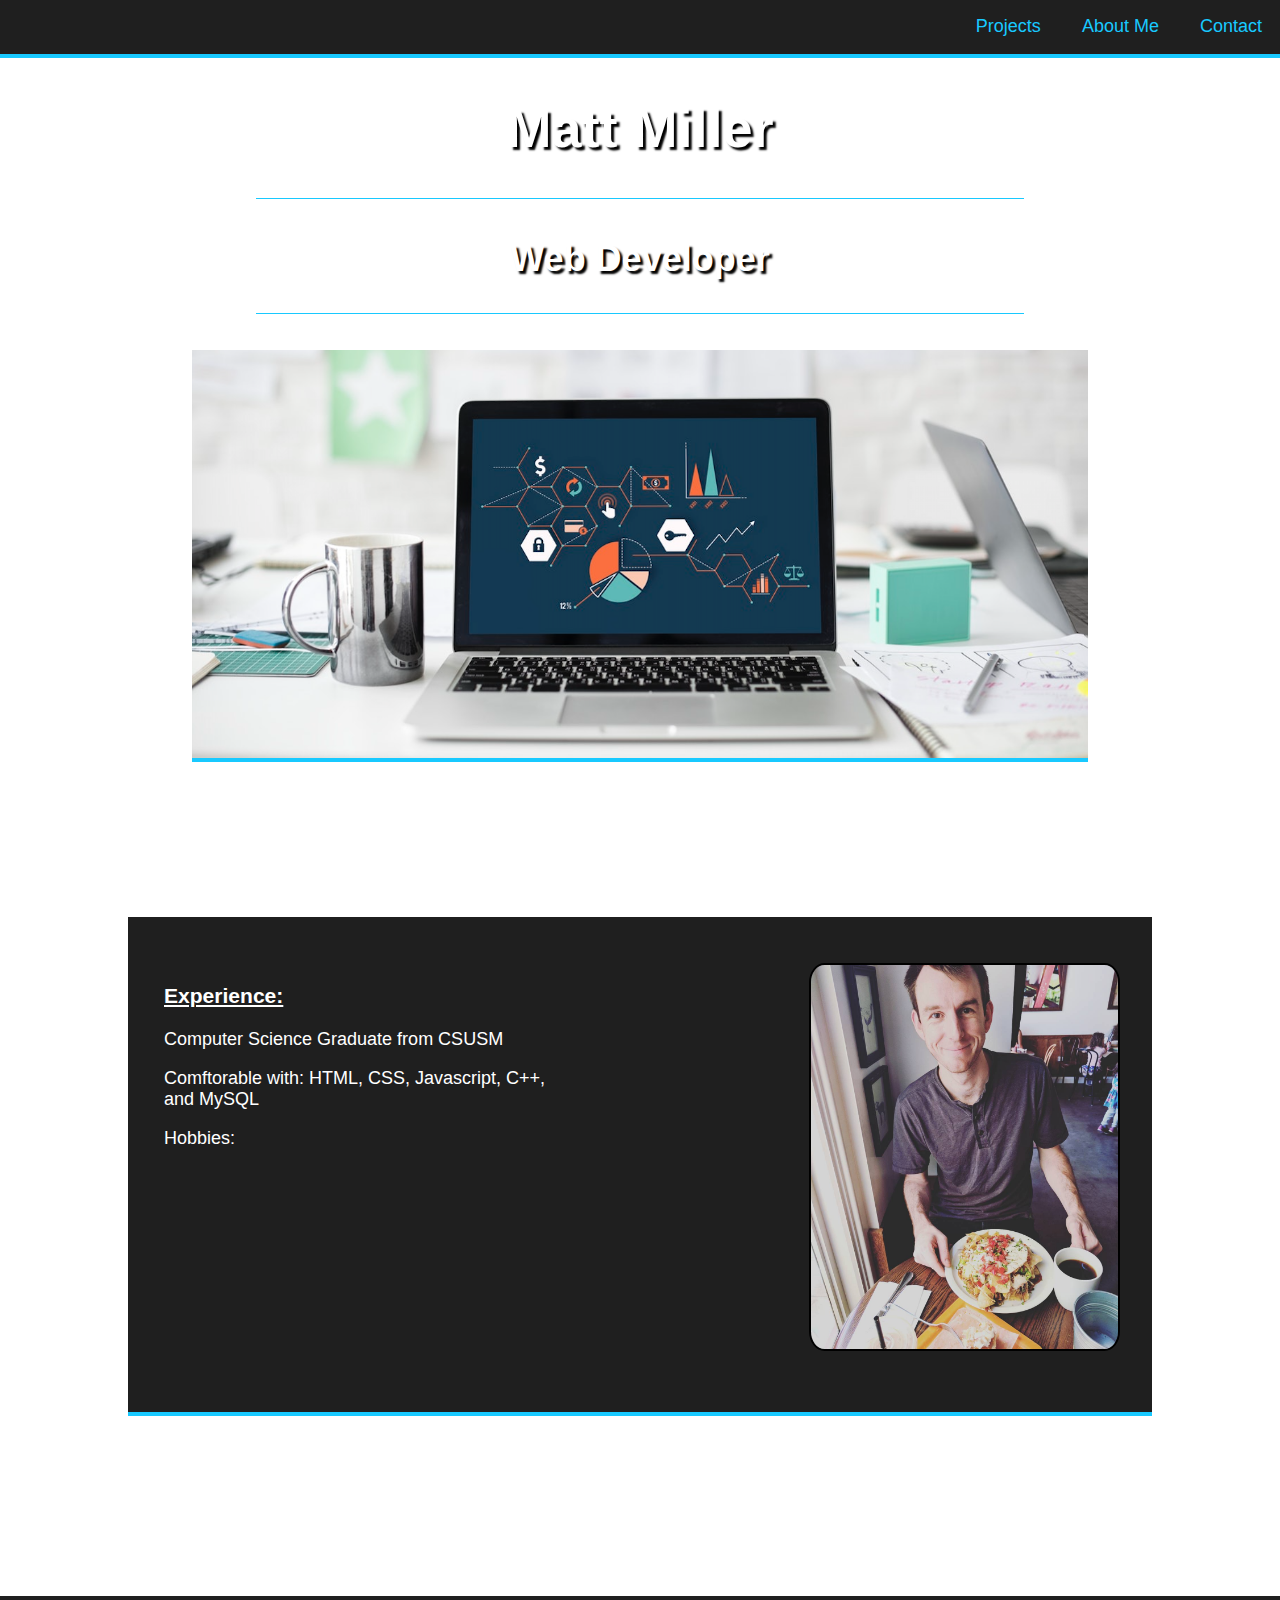
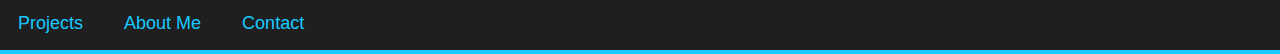
<file: index.html>
<!DOCTYPE html>
<html lang="en">
<head>
    <link rel="stylesheet" href="CSS/resume.css">
    <meta charset="UTF-8">
    <meta name="viewport" content="width=device-width, initial-scale=1.0">
    <meta http-equiv="X-UA-Compatible" content="ie=edge">
    <title>Matt Miller</title>
</head>
<body>
    <div class="mainWrapper">
        <div class="headWrap">
            <header>

                <div class="navWrap">
                    <nav>
                        <ul class="links">
                            <li><a href="projects.html">Projects</a></li>
                            <li><a href="About.html">About Me</a></li>
                            <li><a href="Contact.html">Contact</a></li>
                        </ul>
                    </nav> 
                </div>
                  
            </header>
        </div> <!-- end of the headWrap div -->

        

        <div class="title">
                <h1>Matt Miller</h1> 
                <div class="contentSeperator"></div><!--visual line to break up content -->
                <h2>Web Developer</h2>
        </div> <!-- End of the title div -->
    
        <div class="contentSeperator"></div><!-- visual line to break up content -->
    
        <div class="bannerWrap">

            <!-- <img id="banner-img" src="https://advantaltechnologies.com/wp-content/uploads/2017/04/desktop-banner-min.jpg"
                alt="Banner Image of a Workspace"> -->
            <img id="banner-img" src="banner.png" alt="workspace">
            <!-- <img id="Profile-img" src="me.jpg" alt="Profile picture"> -->
        </div> <!-- end of the bannerWrap -->

        
        <div class="content">
            <main>
                <div class="content-text">
                    <h3 class="sectionTitle">Experience:</h3>
                    <p>Computer Science Graduate from CSUSM</p>
                    <p>Comftorable with: HTML, CSS, Javascript, C++, and MySQL</p>
                    <p>Hobbies:</p>
                </div>
                
                <div class="content-img">
                    <img id="Profile-img" src="me.jpg"
                alt="Profile picture">
                </div>
                
            </main>
        </div> <!-- end of the content div -->
        
        <div class="footerWrap">
            <footer>
                <ul class="links">
                    <li><a href="#">Projects</a></li>
                    <li><a href="#">About Me</a></li>
                    <li><a href="#">Contact</a></li>
                </ul>

            </footer>
        </div><!-- end of the footer wrapper div -->
        
    </div> <!-- end of the mainWrapper div  -->
    
</body>
</html>
</file>
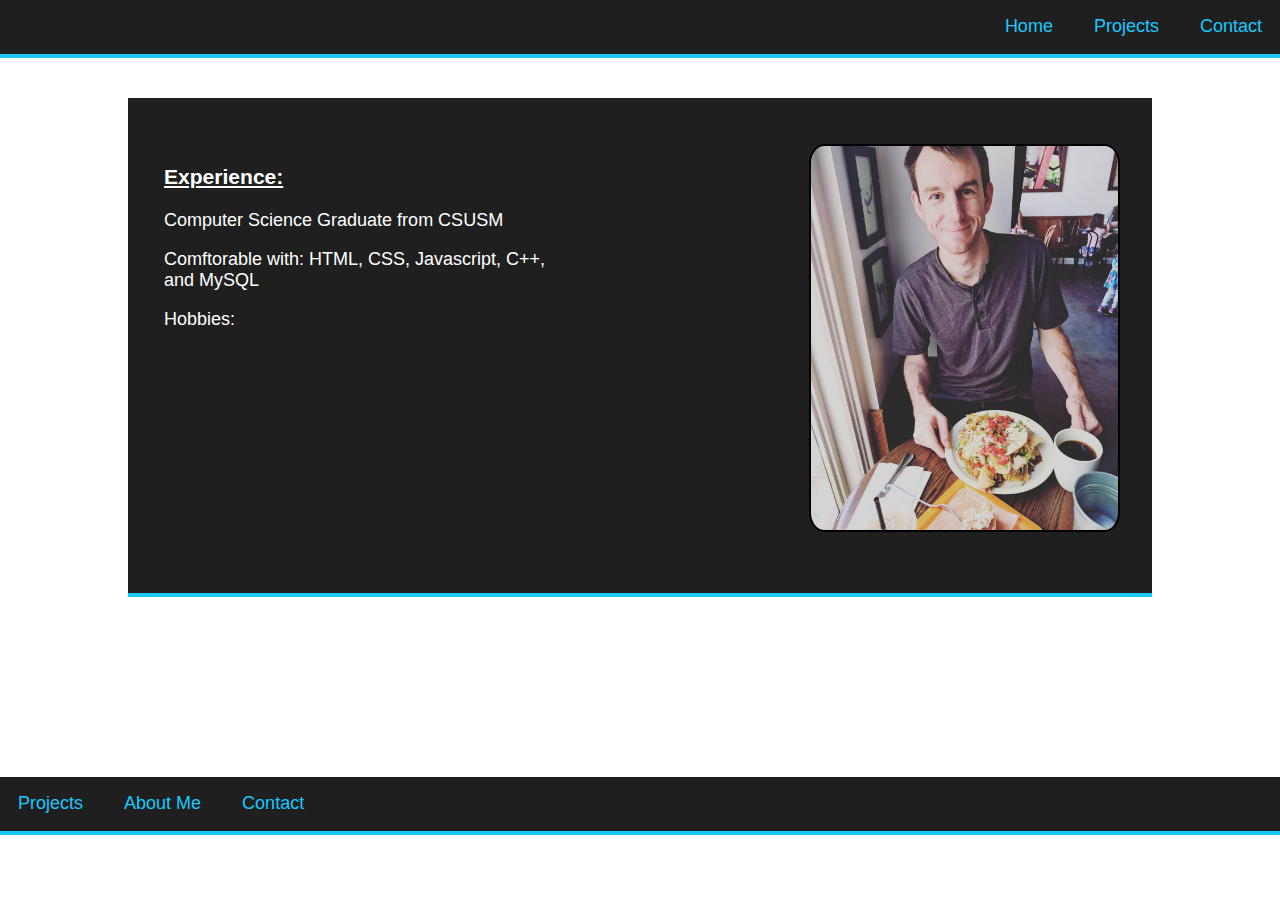
<file: About.html>
<!DOCTYPE html>
<html lang="en">
<head>
    <link rel="stylesheet" href="CSS/resume.css">
    <meta charset="UTF-8">
    <meta name="viewport" content="width=device-width, initial-scale=1.0">
    <meta http-equiv="X-UA-Compatible" content="ie=edge">
    <title>Matt Miller</title>
</head>
<body>
    <div class="mainWrapper">
        <div class="headWrap">
            <header>

                <div class="navWrap">
                    <nav>
                        <ul class="links">
                            <li><a href="index.html">Home</a></li>
                            <li><a href="projects.html">Projects</a></li>
                            <li><a href="Contact.html">Contact</a></li>
                        </ul>
                    </nav> 
                </div>
                  
            </header>
        </div> <!-- end of the headWrap div -->

        <!-- Block describing a project -->
        <div class="content">
            <main>
                <div class="content-text">
                    <h3 class="sectionTitle">Experience:</h3>
                    <p>Computer Science Graduate from CSUSM</p>
                    <p>Comftorable with: HTML, CSS, Javascript, C++, and MySQL</p>
                    <p>Hobbies:</p>
                </div>
                
                <div class="content-img">
                    <img id="Profile-img" src="me.jpg"
                alt="Profile picture">
                </div>
                
            </main>
        </div> <!-- end of the content div -->
        
        <div class="footerWrap">
            <footer>
                <ul class="links">
                    <li><a href="#">Projects</a></li>
                    <li><a href="#">About Me</a></li>
                    <li><a href="#">Contact</a></li>
                </ul>

            </footer>
        </div><!-- end of the footer wrapper div -->
        
    </div> <!-- end of the mainWrapper div  -->
    
</body>
</html>
</file>
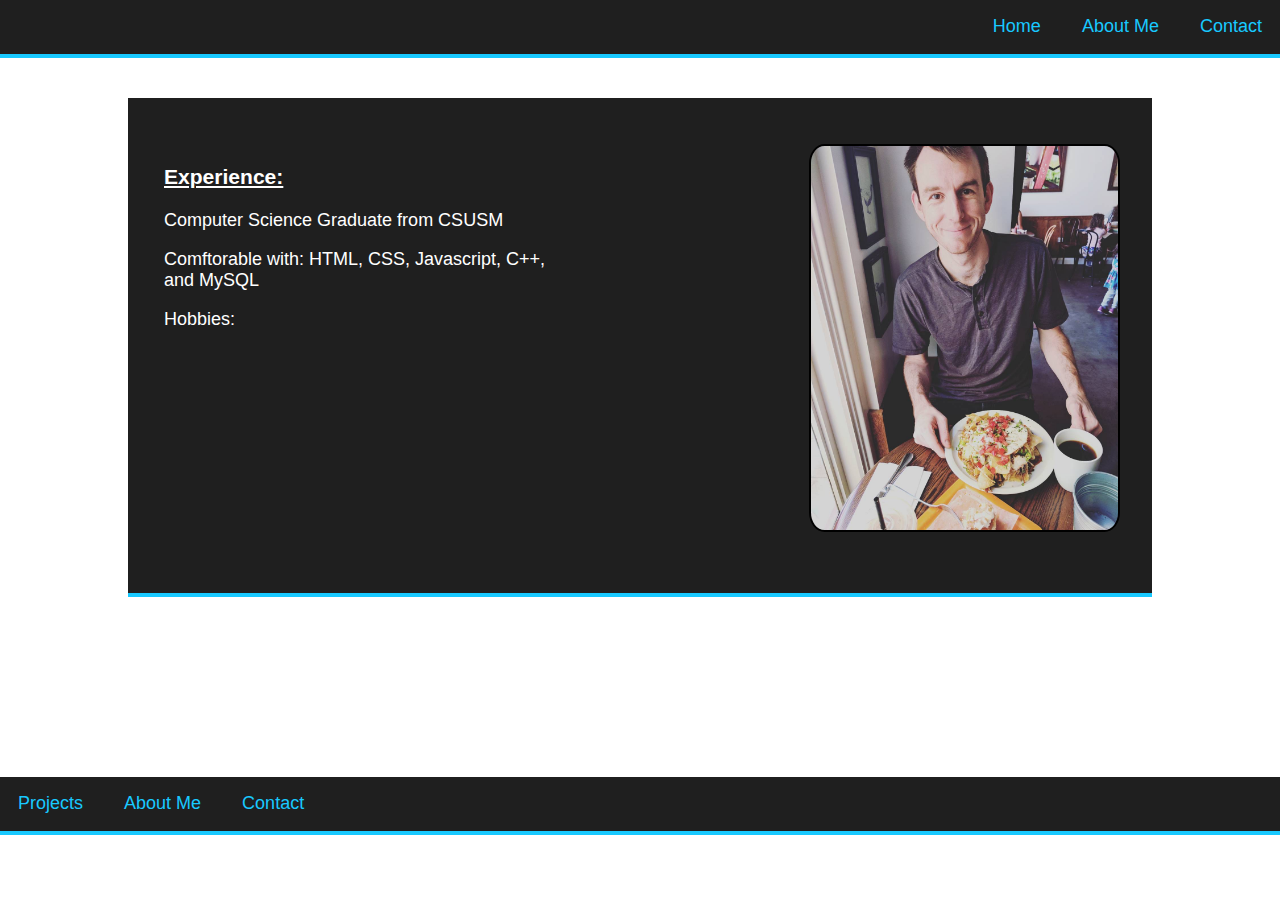
<file: projects.html>
<!DOCTYPE html>
<html lang="en">
<head>
    <link rel="stylesheet" href="CSS/resume.css">
    <meta charset="UTF-8">
    <meta name="viewport" content="width=device-width, initial-scale=1.0">
    <meta http-equiv="X-UA-Compatible" content="ie=edge">
    <title>Matt Miller</title>
</head>
<body>
    <div class="mainWrapper">
        <div class="headWrap">
            <header>

                <div class="navWrap">
                    <nav>
                        <ul class="links">
                            <li><a href="index.html">Home</a></li>
                            <li><a href="About.html">About Me</a></li>
                            <li><a href="Contact.html">Contact</a></li>
                        </ul>
                    </nav> 
                </div>
                  
            </header>
        </div> <!-- end of the headWrap div -->

        <!-- Block describing a project -->
        <div class="content">
            <main>
                <div class="content-text">
                    <h3 class="sectionTitle">Experience:</h3>
                    <p>Computer Science Graduate from CSUSM</p>
                    <p>Comftorable with: HTML, CSS, Javascript, C++, and MySQL</p>
                    <p>Hobbies:</p>
                </div>
                
                <div class="content-img">
                    <img id="Profile-img" src="me.jpg"
                alt="Profile picture">
                </div>
                
            </main>
        </div> <!-- end of the content div -->
        
        <div class="footerWrap">
            <footer>
                <ul class="links">
                    <li><a href="#">Projects</a></li>
                    <li><a href="#">About Me</a></li>
                    <li><a href="#">Contact</a></li>
                </ul>

            </footer>
        </div><!-- end of the footer wrapper div -->
        
    </div> <!-- end of the mainWrapper div  -->
    
</body>
</html>
</file>
<file: CSS/resume.css>
body {
    background-color: rgb(30, 47, 63) ;
    background: url("https://c.pxhere.com/photos/b7/67/background_tree_wood_boards_texture_wooden_background_old_brown-1370489.jpg!d") no-repeat center center fixed; 
    -webkit-background-size: cover;
    -moz-background-size: cover;
    -o-background-size: cover;
    background-size: cover; 
    /* height:100%;
    background-image: url("https://c.pxhere.com/photos/b7/67/background_tree_wood_boards_texture_wooden_background_old_brown-1370489.jpg!d");
    background-repeat:no-repeat; 
    background-size: 115%; */
    margin: 0px;
    font-size:18px;
    /* font-family: "Arail"; */
    font-family:"Tahoma", Geneva, sans-serif;
    
    /* Tahoma, Geneva, sans-serif */
    position: relative;
}
/* *{ 
    border:solid red 2px;
}*/
.title h1,h2{
    color: rgb(255, 255, 255);
}
.headWrap h2{
    margin:0em 0em 2em 0em;
}
h1{
    font-family: Verdana, Geneva, sans-serif;
}

.headWrap{
    width:100%;
    height:3em;
    background-color: rgb(31, 31, 31);
    border-bottom: solid rgb(24, 201, 255) 4px;
    margin:0px;
    padding:0px;
}
header{
    background-color: rgb(78, 77, 77);
}
.bannerWrap{
    width:100%;
    position: relative;
    margin:0px 0px 150px 0px;
    padding:0px;
}
.title h1,h2{
    padding:3px 0px 3px 0px;
    text-justify: left;
    text-shadow: 3px 3px 2px black;
}
h1{font-size:3em;}
h2{font-size:2em;}
#Profile-img{
    border: 2px solid black;
    border-radius: 5%;
    width:100%;
    /* margin-left: 42.5%; */
}
/* #Profile-img:hover{
    transform: rotate(30deg);
    transition-duration: 1s;
} */
#banner-img{
    width:70%;
    margin-left:15%;
    /* border-bottom:solid black 2px; */
    border-bottom:solid rgb(24, 201, 255) 4px;
}
.navWrap{
    padding:0px;
    margin:0px;
}
.title{
    margin-top: 0px;
    text-align: center;
    background-color:none;
    color: black;
}

.sectionTitle{
    text-transform: capitalize;
}

.links li{
    display:inline;
    /* padding:2px 20px 2px 5px; */
    font-size:1em;
}
.links{
    list-style-type: none;
    text-decoration: none;
    text-decoration-style: none;
    float: right;
    /* margin-top: .8em; */
    margin-top: 0;
    margin-bottom: 0;
    padding-left:0px;
}
a{
    text-decoration: none;
    text-decoration-color: none;
    color:rgb(24, 201, 255);
    /* padding: 5px; */
}
.content{
    border-bottom: solid rgb(24, 201, 255) 4px;
    /* border-top: solid rgb(24, 201, 255) 4px; */
    padding-bottom:20px;
    color:white;
    /*margin:100px 120px 100px 120px;*/
    margin: 40px 0px 100px 0px;
    width:80%;
    margin-left:10%;
    height:auto;
    /* margin-left:10%; */
    padding-top: 10px;
    padding-bottom: 20px;
    background-color:rgb(31,31,31);
    overflow: hidden;
    /* display: flex;
    flex-wrap: nowrap;
    flex-direction: row;
    justify-content: center; */
}
.content-text p,h3{
    text-align: left;
    /* padding-left: 5em; */
}
.footerWrap{
    width:100%;
    margin-top:10em;
    background-color:rgb(31, 31, 31);
    height:3em;
    border-bottom: solid rgb(24, 201, 255) 4px;
}
.footerWrap ul{
    float:left;

}
.contentSeperator{
    border-bottom:solid rgb(24, 201, 255) 1px;
    width: 60%;
    margin-left: 20%;
    margin-bottom: 2em;
}
.content-text{
    width:40%;
    height:100%;
    margin-right: 0px;
    float:left;
    padding:2em 2em 5em 2em;
}
.content-text h3{
    text-decoration: underline;
}
.content-img{
    width:30%;
    float:right;
    padding:2em 2em 2em 0em;
}
li a{
    display: inline-block;
    padding: .9em 1em .9em 1em;
    text-align: center;
}
li a:hover{
    background-color: rgb(24, 201, 255);
    color:black;
    
}
</file>
